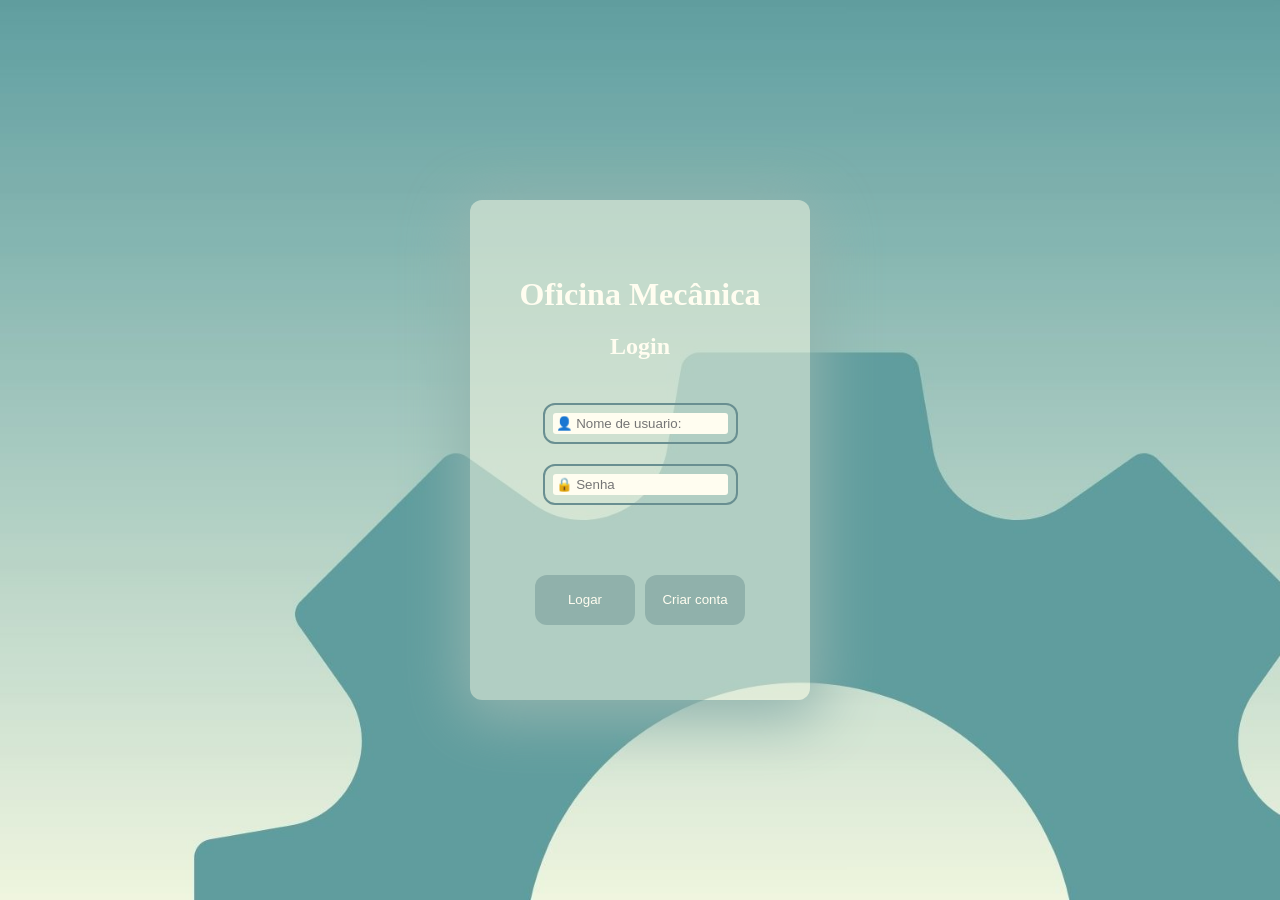
<file: index.html>
<!DOCTYPE html>
<html lang="pt-br">
<head>
    <meta charset="UTF-8">
    <meta name="viewport" content="width=device-width, initial-scale=1.0">
    <title>Login-Oficina mecânica</title>
    <link rel="stylesheet" href="style.css">
</head>
<body>
    <main>
        <form>
            <h1>Oficina Mecânica</h1>
            <h2>Login</h2>
            <div class="inputgroup">
                <label for="username"></label>
                <div class="input-item">
                <input id="username" type="text" placeholder="👤 Nome de usuario:">
                </div>
            </div>
            <div class="inputgroup">
                <label for="password"></label>
                <div class="input-item">
                    <input id="Senha" type="password" placeholder="🔒 Senha">
                </div>
            </div>
            <div class="buttons">
            <button class="btn-login"><a href="principal.html">Logar</a></button>
            <button class="btn-login"> <a href="principal.html">Criar conta</a></button>
            </div>
        </form>
    </main>
</body>
</html>
</file>
<file: style.css>
*{
    margin: 0;
    box-sizing: border-box;
}

body{
    background-image: url(imgfundo.jpg);
    background-repeat: no-repeat;
    background-size: cover;
    height: 100vh;
    display: flex;
    justify-content: center;
}
main{
    display: flex;
    flex-direction: column;
    justify-content: center;
    align-items:center ;
}
form{
    display: flex;
    flex-direction: column;
    justify-content: center;
    align-items:center ;
    background-color:  #eff5df90;
    border-radius: 12px;
    height: 500px;
    width: 340px;
    gap: 20px;
    box-shadow: 0 10px 60px 10px #92b4ae;
}
.input-item{
width: fit-content;
border: 2px solid #698f91;
padding: 8px;
border-radius: 12px;
}
input{
    border: none;
    outline: none;
    padding: 3px;
    border-radius: 3px;
    background-color: rgb(255, 253, 240);
}
.btn-login{
    margin: 0 auto;
    display: block;
    border: none;
    background-color: #90b1ab;
    border-radius: 12px;
    padding: 12px;
}
.btn-login:hover{
    background-color: #92b4ae;
}
.buttons{
    display: flex;
    gap: 10px;
    margin-top: 50px;
}
.btn-login, h2{
    color: rgb(255, 253, 240);
    height: 50px;
    width: 100px;
    text-align: center;
}
h1{
 color: rgb(255, 253, 240);
}
a{
    color: rgb(255, 253, 240);
    text-decoration: none;
}
</file>
